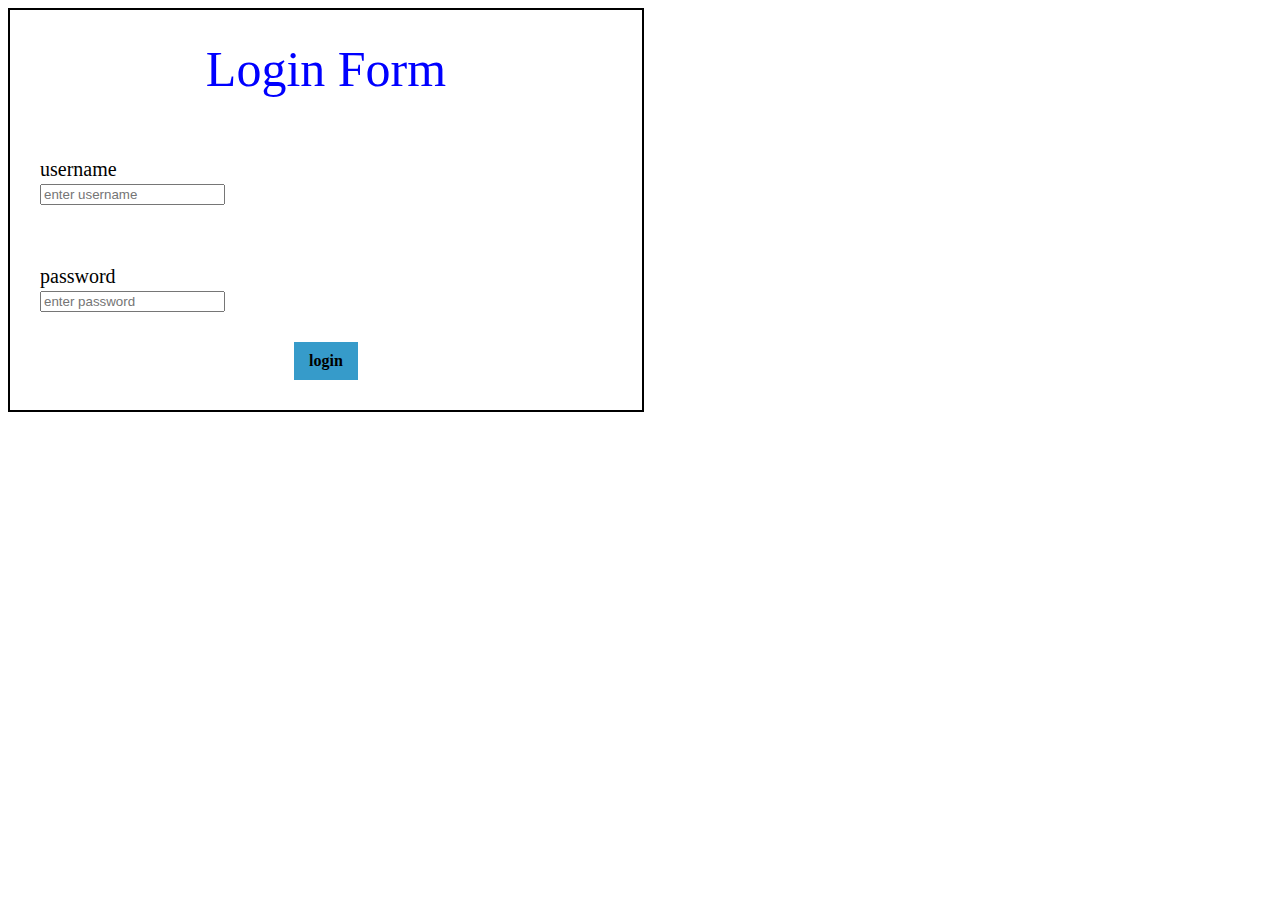
<file: Project/index.html>
<!DOCTYPE html>
<html lang="en">

<head>
    <title> entrance form</title>

    <link rel="stylesheet" href="style.css">

</head>

<body>
    <div id="heading-1">
        <div id="style-heading">Login Form</div>
        <div id="style-name">
            <div>username</div>
            <input type="text" placeholder="enter username">
        </div>
        <div id="style-pass">
            <div>password</div>
            <input type="text" placeholder="enter password">
        </div>

        <div id="style-log">login</div>
    </div>

</body>

</html>
</file>
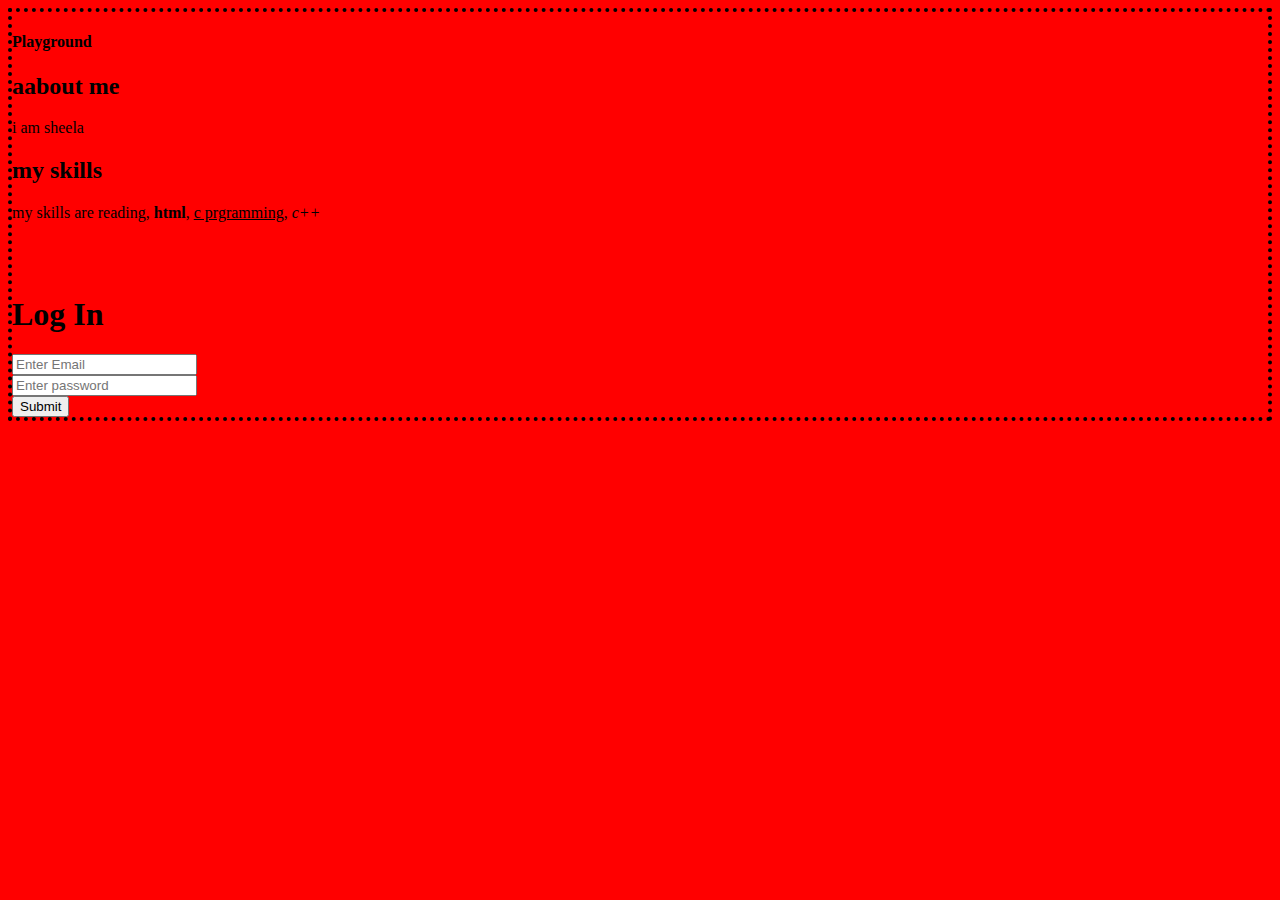
<file: playground.html>
<!DOCTYPE html>
<html>
<head>
	<title>playground</title>
	<style type="text/css">
		body{
			background-color: red;
			border: 4px dotted black;
		}

	</style>
</head>
<body>
	<h4>Playground</h4>
	<div>
		<h2>aabout me</h2>
		<p>i am sheela</p>
	</div>

	<div>
		<h2>my skills</h2>
		<p>my skills are reading, <b>html</b>, <u>c prgramming</u>, <i>c++</i></p>
		<p></p>
	</div>

	<br><br>
	<div>
		<h1>Log In</h1>
		<input type="text" name="email" placeholder="Enter Email">
		<br>
		<input type="password" name="password" placeholder="Enter password">
		<br>
		<button onclick="clickHandler()" >Submit</button>
	</div>

</body>
<script type="text/javascript">
	function clickHandler(){
		console.log("You clicked a button")	
	}

</script>
</html>
</file>
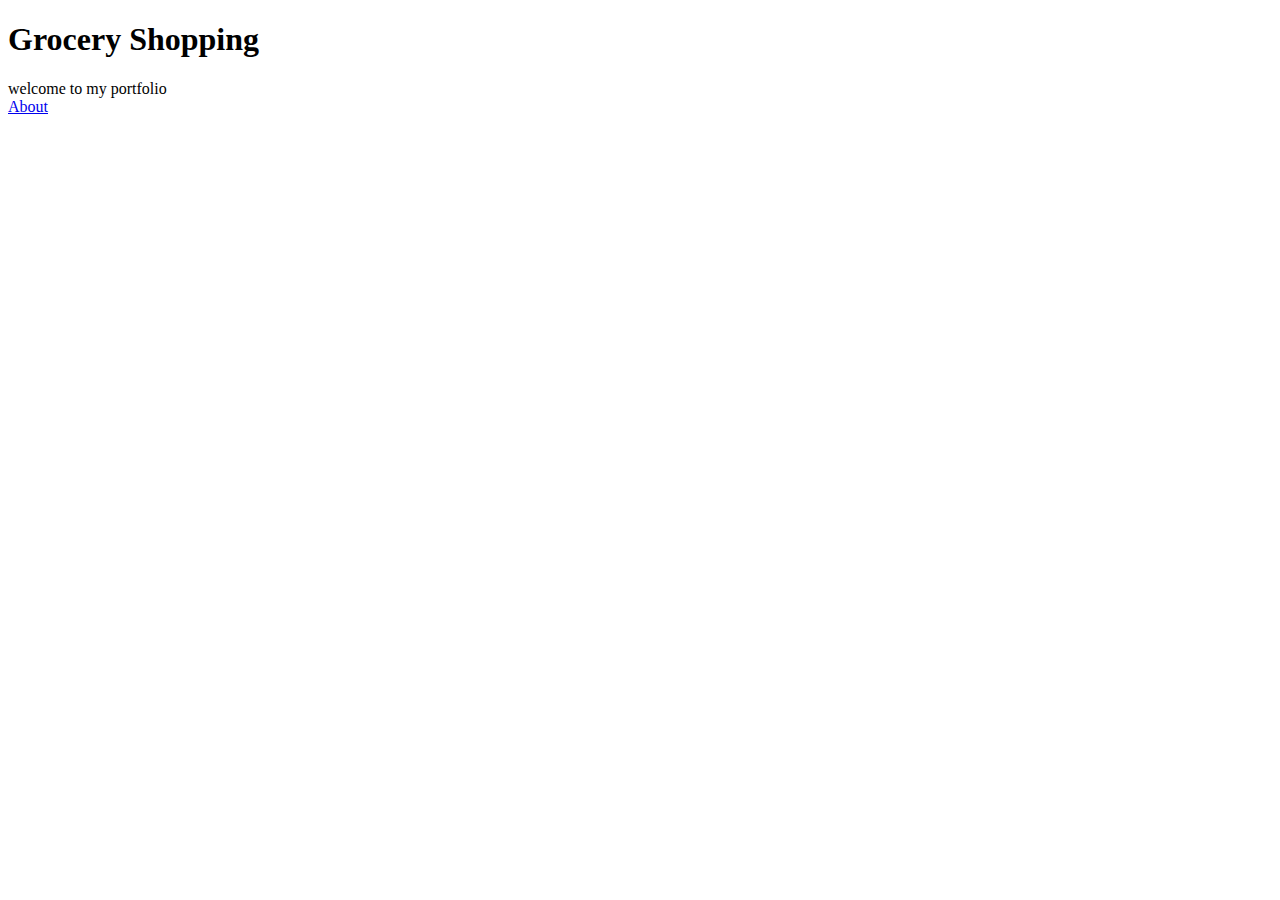
<file: Project/fiftydays.html>
<!DOCTYPE html>
<html>

<head>
    <title>
        grocery shopping
    </title>
</head>

<body>
    <nav>
        <div>
            <h1>Grocery Shopping</h1>
        </div>
        <div>
            welcome to my portfolio
        </div>
        <div>
            <a href="about.html">About</a>
        </div>
    </nav>

</body>

</html>
</file>
<file: Project/style.css>
#heading-1 {
    border: 2px solid black;
    width: 50%;
    height: 400px;
    text-align: center;
}

#style-heading {
    font-size: 50px;
    color: blue;
    padding: 30px 30px;
    margin-top: auto;
}

#style-name {
    font-size: 20px;
    text-align: left;
    padding: 30px 30px;
}

#style-pass {
    font-size: 20px;
    text-align: left;
    padding: 30px 30px;
}

#style-log {
    text-align: center;
    background-color: rgb(54, 155, 202);
    font-weight: bold;
    padding: 10px 0 10px 0;
    width: 10%;
    margin: auto;
    cursor: pointer;
}
</file>
